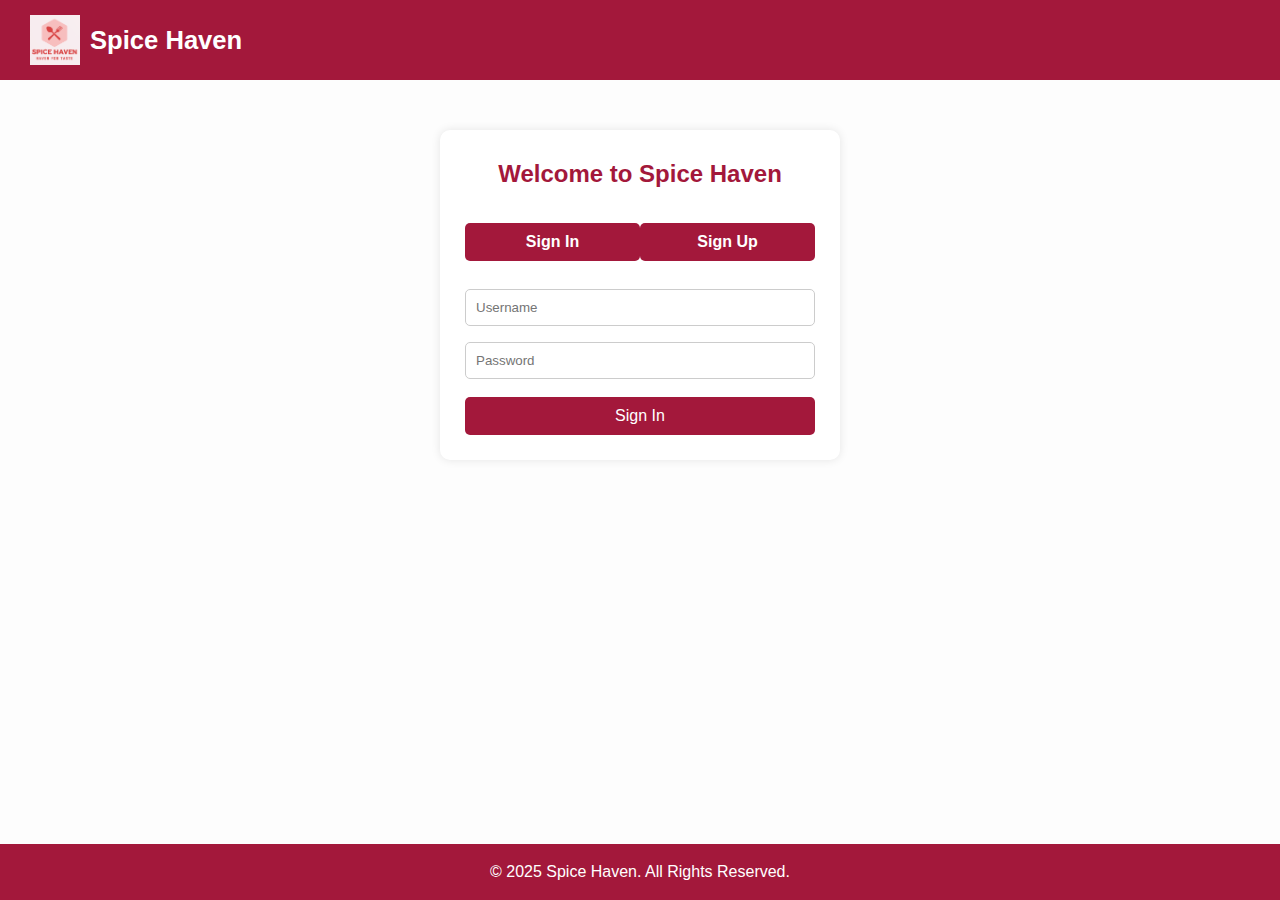
<file: index.html>
<!DOCTYPE html>
<html lang="en">
<head>
  <meta charset="UTF-8">
  <meta name="viewport" content="width=device-width, initial-scale=1.0">
  <title>Spice Haven - Login</title>
  <link rel="stylesheet" href="style.css">
</head>
<body>
  <header class="navbar">
    <div class="logo-container">
      <img src="logo.png" alt="Spice Haven" class="logo">
      <span class="brand-name">Spice Haven</span>
    </div>
  </header>

  <div class="login-container">
    <h2>Welcome to Spice Haven</h2>
    <div class="tabs">
      <button id="signInTab" class="active">Sign In</button>
      <button id="signUpTab">Sign Up</button>
    </div>

    <!-- Sign In Form -->
    <form id="loginForm">
      <input type="text" id="username" placeholder="Username" required>
      <input type="password" id="password" placeholder="Password" required>
      <button type="submit">Sign In</button>
    </form>

    <!-- Sign Up Form -->
    <form id="signupForm" style="display:none;">
      <input type="text" id="newUsername" placeholder="New Username" required>
      <input type="password" id="newPassword" placeholder="New Password" required>
      <button type="submit">Sign Up</button>
    </form>
  </div>

  <footer class="footer">
    <p>&copy; 2025 Spice Haven. All Rights Reserved.</p>
  </footer>

  <script src="script.js"></script>
</body>
</html>
</file>
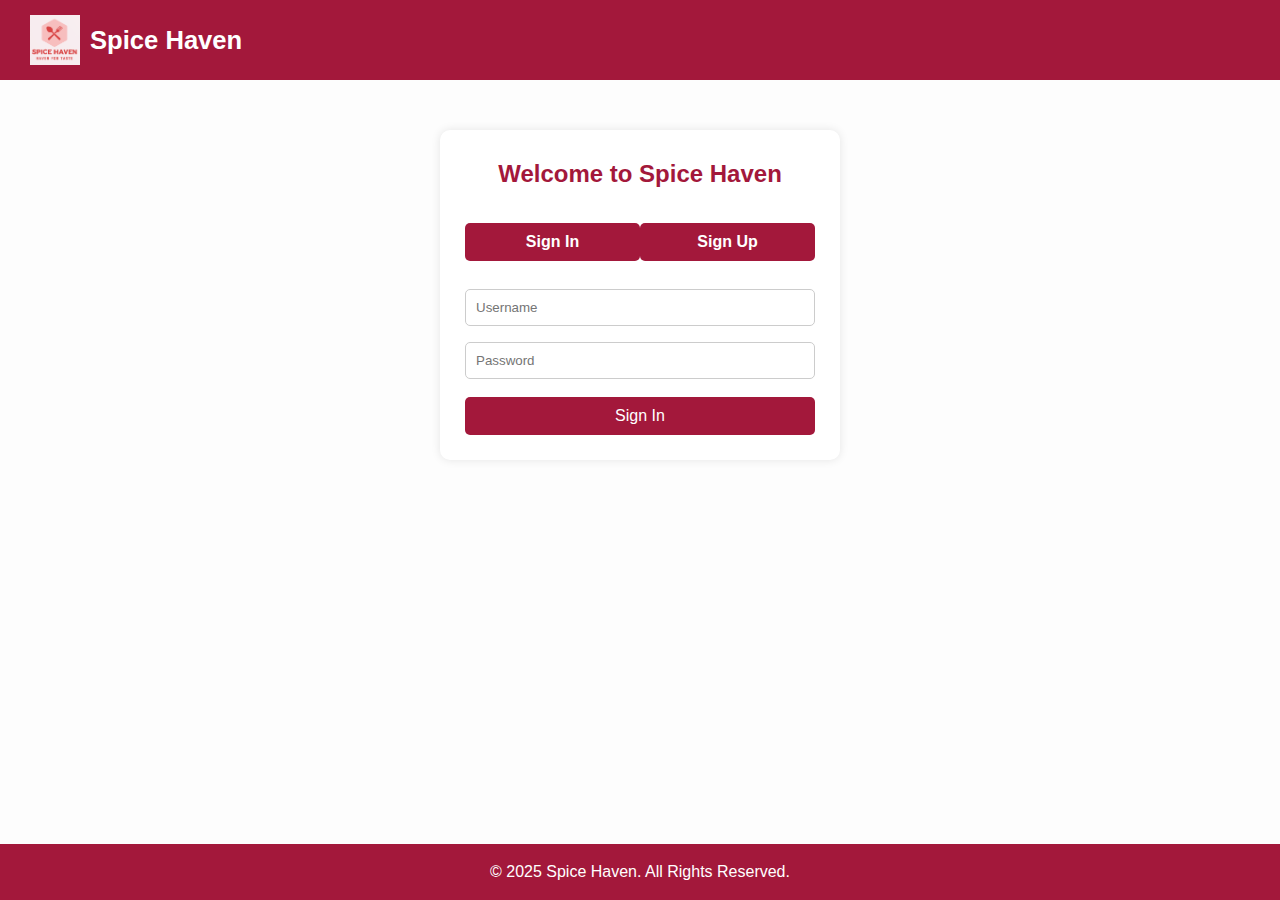
<file: about.html>
<!DOCTYPE html>
<html lang="en">
<head>
  <meta charset="UTF-8">
  <meta name="viewport" content="width=device-width, initial-scale=1.0">
  <title>About Us - Spice Haven</title>
  <link rel="stylesheet" href="style.css">
</head>
<body>
  <header class="navbar">
    <div class="logo-container">
      <img src="logo.png" alt="Spice Haven" class="logo">
      <span class="brand-name">Spice Haven</span>
    </div>
    <nav class="top-nav">
      <a href="home.html">Home</a>
      <a href="menu.html">Menu</a>
      <a href="help.html">Help & Feedback</a>
      <a href="about.html" class="active">About Us</a>
    </nav>
    <div class="user-section">
      <button class="logout" onclick="logout()">Logout</button>
    </div>
  </header>

  <section class="about-section">
    <h1>About Spice Haven </h1>
    <p>At <strong>Spice Haven</strong>, we believe in bringing you the taste of home with a touch of tradition and love. Our chefs craft every dish with fresh ingredients and authentic recipes.</p>
    <h2>Our Mission</h2>
    <p>To serve delicious, hygienic, and affordable meals that satisfy your cravings.</p>
  </section>

  <footer class="footer">
    <p>&copy; 2025 Spice Haven. All Rights Reserved.</p>
  </footer>

  <script src="script.js"></script>
</body>
</html>
</file>
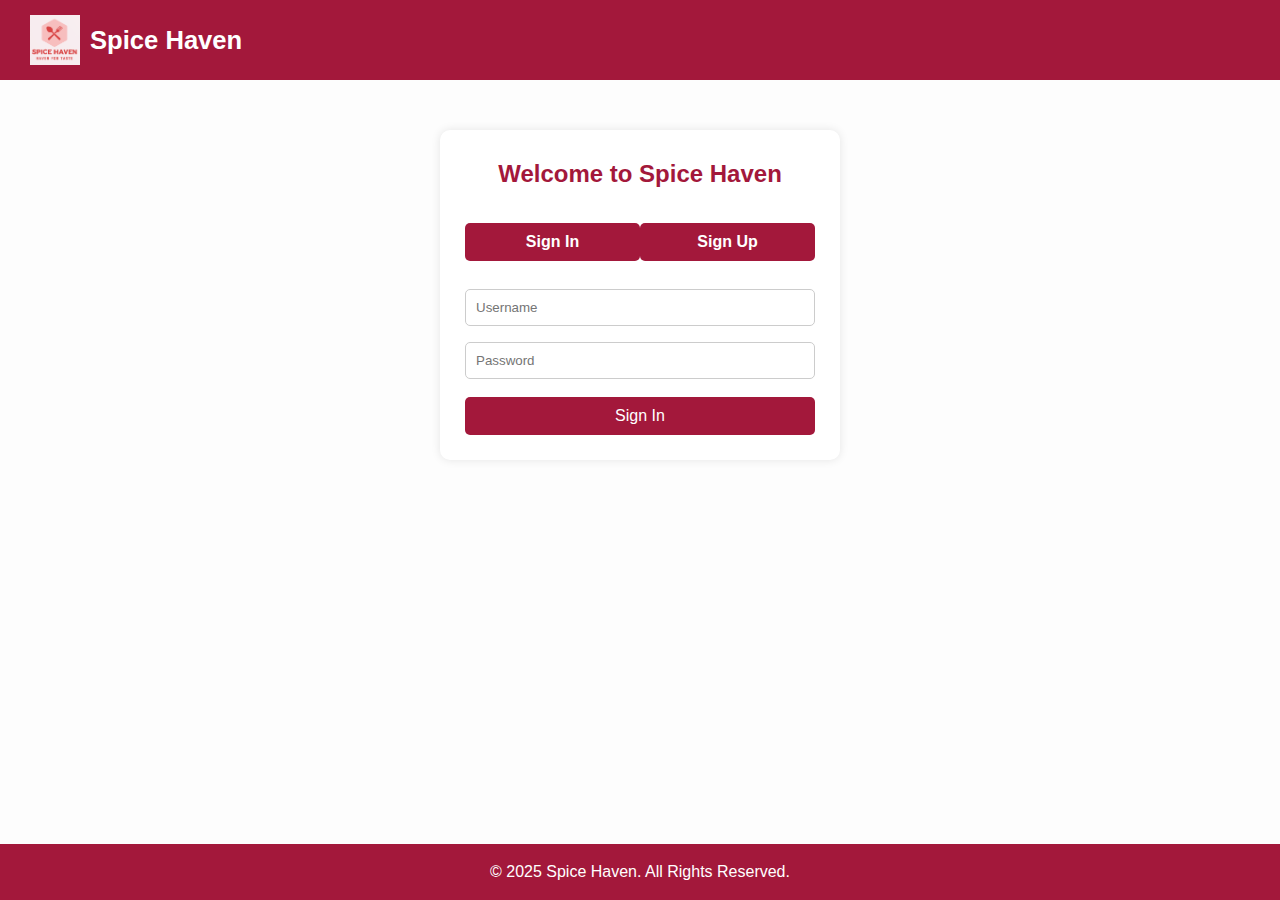
<file: help.html>
<!DOCTYPE html>
<html lang="en">
<head>
  <meta charset="UTF-8">
  <meta name="viewport" content="width=device-width, initial-scale=1.0">
  <title>Help & Feedback - Spice Haven</title>
  <link rel="stylesheet" href="style.css">
</head>
<body>
  <header class="navbar">
    <div class="logo-container">
      <img src="logo.png" alt="Spice Haven" class="logo">
      <span class="brand-name">Spice Haven</span>
    </div>
    <nav class="top-nav">
      <a href="home.html">Home</a>
      <a href="menu.html">Menu</a>
      <a href="help.html" class="active">Help & Feedback</a>
      <a href="about.html">About Us</a>
    </nav>
    <div class="user-section">
      <button class="logout" onclick="logout()">Logout</button>
    </div>
  </header>

  <section class="help-section">
    <h1>Need Help?</h1>
    <p>At <strong>Spice Haven</strong>, we are here to make your experience smooth and enjoyable.</p>
    <ul>
      <li><strong>Placing an Order:</strong> Browse our menu, select dishes, and confirm your order.</li>
      <li><strong>Delivery:</strong> Fast and fresh food delivered to your doorstep.</li>
      <li><strong>Payment:</strong> We accept cash, UPI, and card payments.</li>
    </ul>

    <h2>Feedback</h2>
    <form class="feedback-form">
      <input type="text" placeholder="Your Name">
      <input type="email" placeholder="Your Email">
      <textarea rows="4" placeholder="Your Feedback"></textarea>
      <button type="submit">Submit Feedback</button>
    </form>
  </section>

  <footer class="footer">
    <p>&copy; 2025 Spice Haven. All Rights Reserved.</p>
  </footer>

  <script src="script.js"></script>
</body>
</html>
</file>
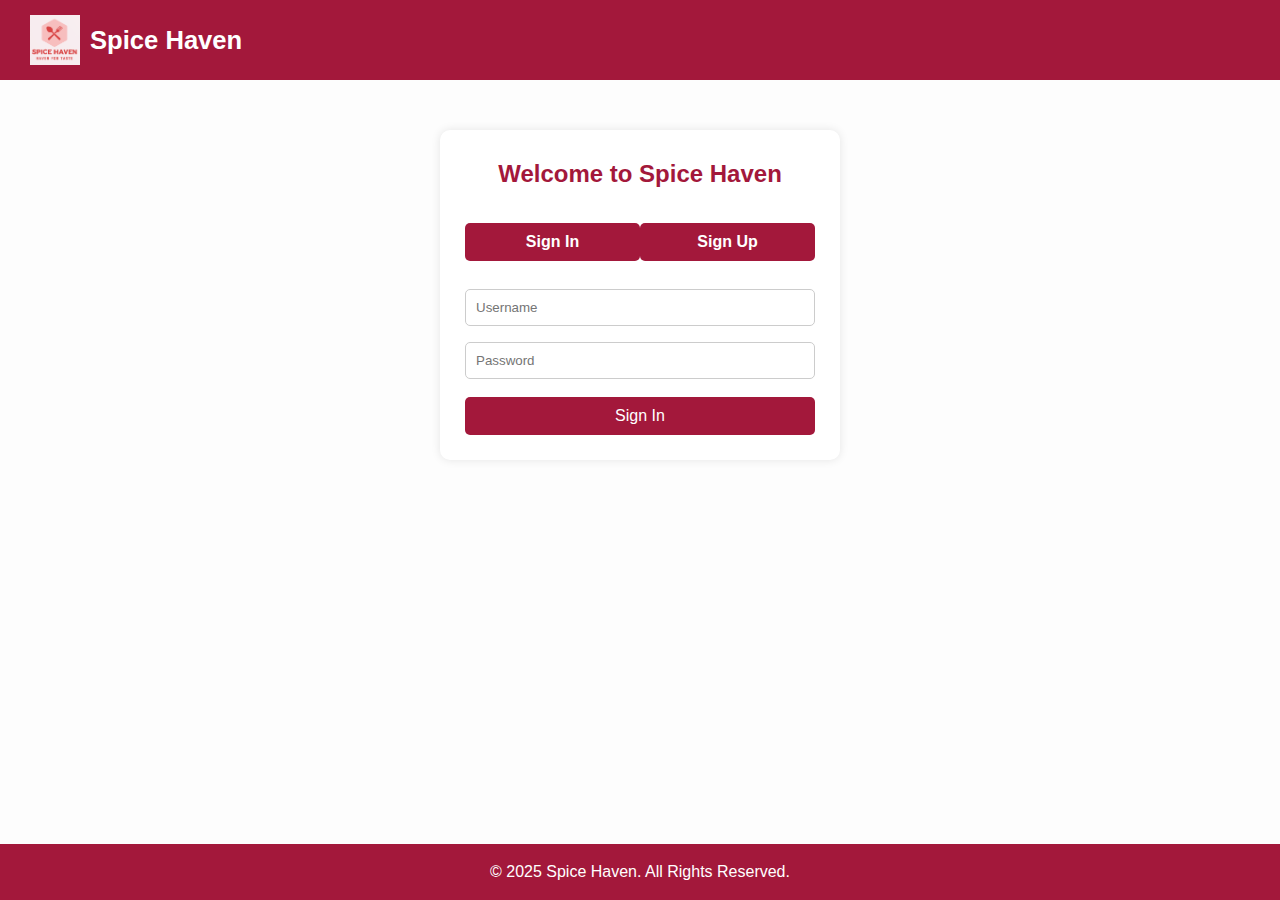
<file: home.html>
<!DOCTYPE html>
<html lang="en">
<head>
  <meta charset="UTF-8">
  <meta name="viewport" content="width=device-width, initial-scale=1.0">
  <title>Spice Haven - Home</title>
  <link rel="stylesheet" href="style.css">
</head>
<body>
  <!-- Navbar -->
  <header class="navbar">
    <div class="logo-container">
      <img src="logo.png" alt="Spice Haven Logo" class="logo">
      <span class="brand-name">Spice Haven</span>
    </div>
    <nav class="top-nav">
  <a href="home.html" class="active">Home</a>
  <a href="menu.html">Menu</a>
  <a href="help.html">Help & Feedback</a>
  <a href="about.html">About Us</a>

</nav>

    <div class="user-section">
      <button class="logout" onclick="logout()">Logout</button>
    </div>
  </header>

  <!-- Animated Food Background -->
  <section class="home-animation">
    <div class="floating-food" style="top:5%; left:5%;"><img src="food1.png" onerror="this.outerHTML='🍛';"></div>
    <div class="floating-food" style="top:35%; left:75%;"><img src="food2.png" onerror="this.outerHTML='🍲';"></div>
    <h1 class="home-title">Welcome to Spice haven</h1>
    <p class="home-subtitle">Hii!! Satisfy your cravings here.</p>
  </section>
   

  <!-- Footer -->
  <footer class="footer">
    <p>&copy; 2025 Spice Haven . All rights reserved.</p>
  </footer>

<script src="script.js"></script>
</body>
</html>
</file>
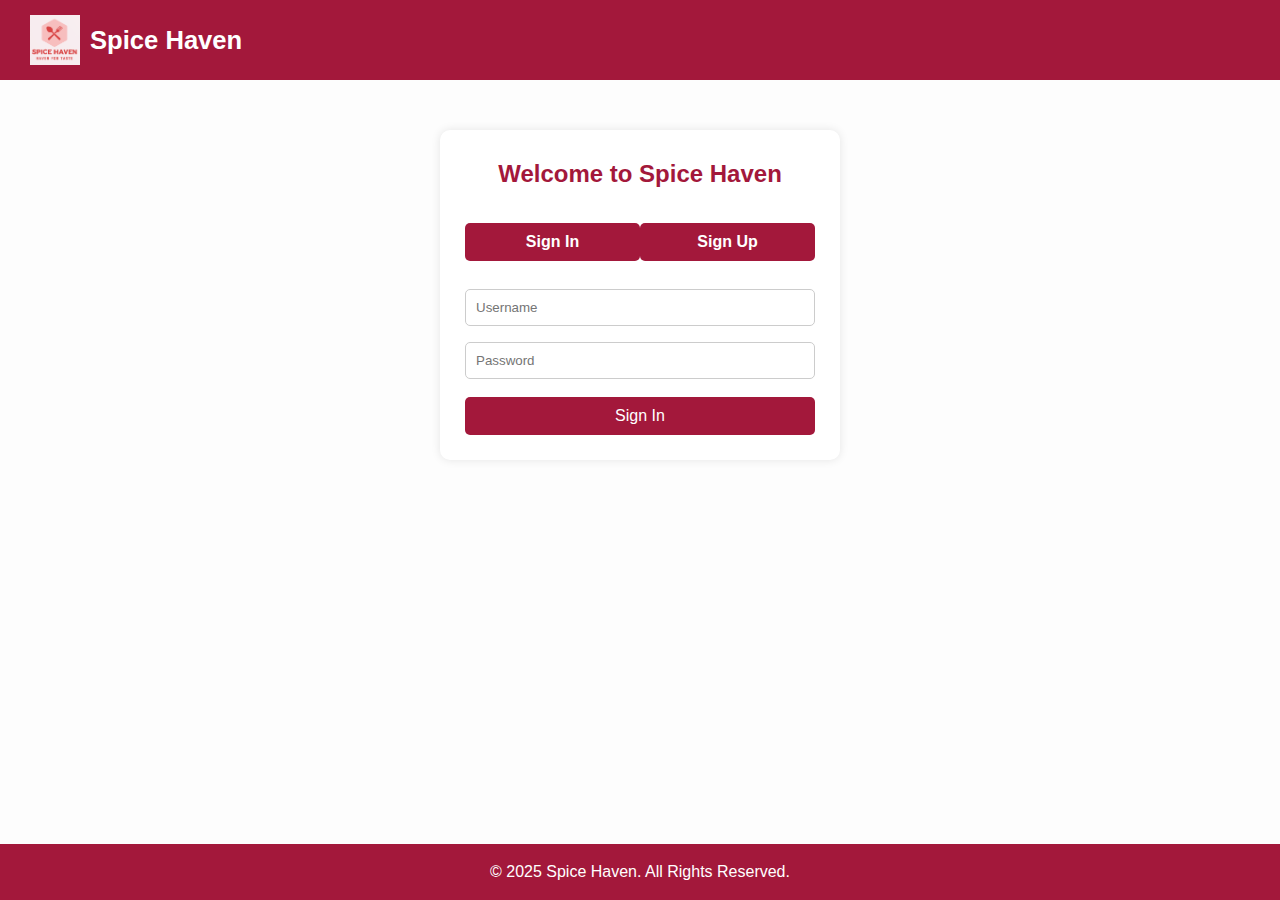
<file: menu.html>
<!DOCTYPE html>
<html lang="en">
<head>
  <meta charset="UTF-8">
  <meta name="viewport" content="width=device-width, initial-scale=1.0">
  <title>Spice Haven - Menu</title>
  <link rel="stylesheet" href="style.css">
</head>
<body>
  <!-- Navbar -->
  <header class="navbar">
    <div class="logo-container">
      <img src="logo.png" alt="Spice Haven Logo" class="logo">
      <span class="brand-name">Spice Haven</span>
    </div>
    <nav class="top-nav">
  <a href="home.html">Home</a>
  <a href="menu.html" class="active">Menu</a>
  <a href="help.html">Help & Feedback</a>
  <a href="about.html">About Us</a>
</nav>

    <div class="user-section">
      <p id="welcomeUser"></p>
      <button id="logoutBtn" class="logout">Logout</button>
    </div>
  </header>

  <!-- Menu Sections -->
  <section class="menu-section">
    <h2>Starters</h2>
    <div class="menu-item">
      <h3>chilli mushroom<span class="price">₹60</span></h3>
    </div>
    <div class="menu-item">
      <h3>panneer 65<span class="price">₹60</span></h3>
    </div>
    <div class="menu-item">
      <h3>chilli panner<span class="price">₹60</span></h3>
    </div>
    <div class="menu-item">
      <h3>veg manchurian<span class="price">₹60</span></h3>
    </div>
    <div class="menu-item">
      <h3>baby corn 65<span class="price">₹60</span></h3>
    </div>
    <div class="menu-item">
      <h3>chicken 65<span class="price">₹80</span></h3>
    </div>
    <div class="menu-item">
      <h3>chicken 55<span class="price">₹60</span></h3>

    </div>
    <div class="menu-item">
      <h3>chilli chicken <span class="price">₹60</span></h3>
      
    </div>
    <div class="menu-item">
      <h3>dragon chicken<span class="price">₹60</span></h3>
    </div>
    <div class="menu-item">
      <h3>apollo fish<span class="price">₹60</span></h3>
    </div>
    <div class="menu-item">
      <h3>fish 65<span class="price">₹60</span></h3>
    
    </div>
    <div class="menu-item">
      <h3>apollo fish<span class="price">₹60</span></h3>
    </div>
    <div class="menu-item">
      <h3>chilli fish<span class="price">₹60</span></h3>
    </div>
    <div class="menu-item">
      <h3>chicken kabab<span class="price">₹60</span></h3>
    </div>
    <div class="menu-item">
      <h3>chicken wings<span class="price">₹60</span></h3>
    </div>
    <div class="menu-item">
      <h3>chicken majestic<span class="price">₹60</span></h3>
    </div>
    <div class="menu-item">
      <h3>chichen 555<span class="price">₹60</span></h3>
    </div>
  </section>

  <section class="menu-section">
    <h2>soups</h2>
    <div class="menu-item">
      <h3>tomato soup<span class="price">₹70</span></h3>
    </div>
    <div class="menu-item">
      <h3>chicken soup<span class="price">₹90</span></h3>
    </div>
    <div class="menu-item">
      <h3>mutton soups<span class="price">₹90</span></h3>
    </div>
  </section>

  <section class="menu-section">
    <h2>biryani's</h2>
    <div class="menu-item">
      <h3>Vegetable Biryani <span class="price">₹150</span></h3>
    </div>
    <div class="menu-item">
      <h3>egg biryani <span class="price">₹200</span></h3>
    </div>
    <div class="menu-item">
      <h3> paneer biryani <span class="price">₹200</span></h3>
    </div>
    <div class="menu-item">
      <h3>  mushroom biryani <span class="price">₹200</span></h3>
    </div>
    <div class="menu-item">
      <h3> chicken fry biryani <span class="price">₹200</span></h3>
    </div>
    <div class="menu-item">
      <h3> Chicken dum biryani <span class="price">₹200</span></h3>
    </div>
    <div class="menu-item">
      <h3> Chicken 65 biryani <span class="price">₹200</span></h3>
    </div>
    <div class="menu-item">
      <h3> Chicken wings biryani <span class="price">₹200</span></h3>
    </div>
    <div class="menu-item">
      <h3> Chicken  lollipop biryani <span class="price">₹200</span></h3>
    </div>
    <div class="menu-item">
      <h3>  mutton biryani <span class="price">₹200</span></h3>
    </div>
    <div class="menu-item">
      <h3>mutton  fry biryani <span class="price">₹200</span></h3>
    </div>
    <div class="menu-item">
      <h3> prawns biryani <span class="price">₹200</span></h3>
    </div>
    <div class="menu-item">
      <h3> rambo chicken biryani <span class="price">₹200</span></h3>
    </div>
    <div class="menu-item">
      <h3> mixed non veg  biryani <span class="price">₹200</span></h3>
    </div>
    <div class="menu-item">
      <h3> bonless chicken biryani <span class="price">₹200</span></h3>
    </div>
    
  </section>
  <section class="menu-section">
    <h2>snacks</h2>
    <div class="menu-item">
      <h3> panneer pizza<span class="price">₹40</span></h3>
    </div>
    <div class="menu-item">
      <h3>chicken pizza <span class="price">₹30</span></h3>
    </div>
    <div class="menu-item">
      <h3>chicken brust pizza<span class="price">₹30</span></h3>
    </div>
    <div class="menu-item">
      <h3>veg burger<span class="price">₹30</span></h3>
    </div>
    <div class="menu-item">
      <h3>chicken burger<span class="price">₹30</span></h3>
    </div>
    <div class="menu-item">
      <h3>french fries<span class="price">₹30</span></h3>
    </div>
    <div class="menu-item">
      <h3>chicken popcorn<span class="price">₹30</span></h3>
    </div>
    <div class="menu-item">
      <h3>momos<span class="price">₹30</span></h3>
    </div>
    </section>

  <section class="menu-section">
    <h2>Desserts</h2>
    <div class="menu-item">
      <h3>ice cream<span class="price">₹70</span></h3>
    </div>
    <div class="menu-item">
      <h3>Gulab Jamun <span class="price">₹90</span></h3>
    </div>
    <div class="menu-item">
      <h3>cakes <span class="price">₹90</span></h3>
    </div>
    <div class="menu-item">
      <h3>cookies<span class="price">₹90</span></h3>
    </div>
    <div class="menu-item">
      <h3>lava cake <span class="price">₹90</span></h3>
    </div>
    
    <div class="menu-item">
      <h3>browniee <span class="price">₹90</span></h3>
    </div>
  </section>

 <section class="menu-section">
    <h2>Drinks</h2>
    <div class="menu-item">
      <h3>Filter Coffee <span class="price">₹40</span></h3>
    </div>
    <div class="menu-item">
      <h3>Lemon Soda <span class="price">₹30</span></h3>
    </div>
    <div class="menu-item">
      <h3>thumbs up <span class="price">₹30</span></h3>
    </div>
    <div class="menu-item">
      <h3>sprite<span class="price">₹30</span></h3>
    </div>
    <div class="menu-item">
      <h3>coco cola <span class="price">₹30</span></h3>
    </div>
    <div class="menu-item">
      <h3>pepsi <span class="price">₹30</span></h3>
    </div>
    <div class="menu-item">
      <h3>lassi <span class="price">₹30</span></h3>
    </div>
    <div class="menu-item">
      <h3>badam milk<span class="price">₹30</span></h3>
    </div>
</section>

  <!-- Footer -->
  <footer class="footer">
    <p>&copy; 2025 Spice Haven. All rights reserved.</p>
  </footer>

  <script>
    const username = localStorage.getItem("username");
    if (!username) {
      window.location.href = "index.html";
    }

    document.getElementById("logoutBtn").addEventListener("click", () => {
      localStorage.removeItem("username");
      window.location.href = "index.html";
    });
  </script>
</body>
</html>
</file>
<file: style.css>
/* ===== Global Reset ===== */
* {
  margin: 0;
  padding: 0;
  box-sizing: border-box;
  font-family: 'Segoe UI', sans-serif;
}

body {
  background: #fdfdfd;
  color: #333;
  line-height: 1.6;
  min-height: 100vh;
  display: flex;
  flex-direction: column;
}

/* ===== Navbar ===== */
.navbar {
  background: #a3183b;
  color: #fff;
  padding: 15px 30px;
  display: flex;
  justify-content: space-between;
  align-items: center;
  position: sticky;
  top: 0;
  z-index: 1000;
}

.logo-container {
  display: flex;
  align-items: center;
}

.logo {
  width: 50px;
  height: 50px;
  margin-right: 10px;
}

.brand-name {
  font-size: 1.6rem;
  font-weight: bold;
}

.top-nav a {
  color: #fff;
  text-decoration: none;
  margin: 0 15px;
  font-weight: 500;
  transition: 0.3s;
}

.top-nav a:hover,
.top-nav .active {
  text-decoration: underline;
}

.user-section {
  display: flex;
  align-items: center;
}

.logout {
  background: #fff;
  color: #a3183b;
  border: none;
  padding: 8px 15px;
  border-radius: 5px;
  cursor: pointer;
  font-weight: bold;
}

.logout:hover {
  background: #f2f2f2;
}

/* ===== Login & Signup Page ===== */
.login-container {
  width: 100%;
  max-width: 400px;
  margin: 50px auto;
  padding: 25px;
  background: #fff;
  box-shadow: 0 0 10px rgba(0,0,0,0.1);
  border-radius: 10px;
  text-align: center;
}

.login-container h2 {
  margin-bottom: 20px;
  color: #a3183b;
}

.tabs {
  display: flex;
  justify-content: center;
  margin-bottom: 20px;
}

.tabs button {
  flex: 1;
  padding: 10px;
  border: none;
  background: #f2f2f2;
  cursor: pointer;
  font-weight: bold;
  transition: 0.3s;
}

.tabs button.active {
  background: #a3183b;
  color: #fff;
}

.tabs button:hover {
  opacity: 0.8;
}

.login-container input {
  width: 100%;
  padding: 10px;
  margin: 8px 0;
  border: 1px solid #ccc;
  border-radius: 5px;
}

.login-container button {
  width: 100%;
  padding: 10px;
  background: #a3183b;
  color: #fff;
  border: none;
  border-radius: 5px;
  cursor: pointer;
  font-size: 1rem;
  margin-top: 10px;
}

.login-container button:hover {
  background: #a3183b;
}

/* ===== Home Page Animation ===== */
.home-animation {
  position: relative;
  height: 80vh;
  background: #fff8f6;
  text-align: center;
  padding-top: 150px;
}

.home-title {
  font-size: 3rem;
  color: #a3183b;
  font-weight: bold;
}

.home-subtitle {
  font-size: 1.5rem;
  margin-top: 10px;
  color: #555;
}

.floating-food {
  position: absolute;
  animation: float 6s ease-out forwards;
}

.floating-food img {
  width: 300px;
  height: 400px;
  object-fit: contain;
}

@keyframes float {
  0%, 100% { transform: translateY(0); }
  50% { transform: translateY(-30px); }
}

/* ===== Menu Sections ===== */
/* ===== Menu Sections ===== */
.menu-section {
  padding: 30px;
  background: #fff;
  margin: 30px auto;
  max-width: 700px; /* center container */
  border-radius: 10px;
  box-shadow: 0 0 10px rgba(0,0,0,0.05);
}

.menu-section h2 {
  color: #a3183b;
  margin-bottom: 20px;
  border-bottom: 2px solid #f2f2f2;
  padding-bottom: 5px;
  text-align: center;
}

.menu-item {
  display: flex;
  justify-content:space-evenly;  /* creates gap between name & price */
  padding: 12px 20px;
  border-bottom: 1px dashed #ddd;
  font-size: 1.1rem;
}

.menu-item:last-child {
  border-bottom: none;
}

.menu-item h3 {
  flex: 1;
  text-align: left;   /* item names to the left */
  color: #333;
}

.price {
  text-align: right;  /* price to the right */
  color: #a3183b;
  font-weight: bold;
  min-width: 80px; /* ensures consistent spacing */
}


/* ===== Help & About Sections ===== */
.help-section, .about-section {
  padding: 40px;
  max-width: 900px;
  margin: 20px auto;
  background: #fff;
  border-radius: 10px;
  box-shadow: 0 0 10px rgba(0,0,0,0.05);
}

.help-section h1, .about-section h1 {
  color: #a3183b;
  margin-bottom: 20px;
}

.help-section ul {
  margin: 20px 0;
  padding-left: 20px;
}

.help-section li {
  margin: 10px 0;
}

.feedback-form input,
.feedback-form textarea {
  width: 100%;
  padding: 10px;
  margin: 10px 0;
  border: 1px solid #ccc;
  border-radius: 5px;
}

.feedback-form button {
  background: #a3183b;
  color: #fff;
  border: none;
  padding: 10px;
  width: 100%;
  border-radius: 5px;
  cursor: pointer;
}

.feedback-form button:hover {
  background: #a3183b;
}

/* ===== Footer ===== */
.footer {
  background: #a3183b;
  color: #fff;
  text-align: center;
  padding: 15px;
  margin-top: auto;
}
</file>
